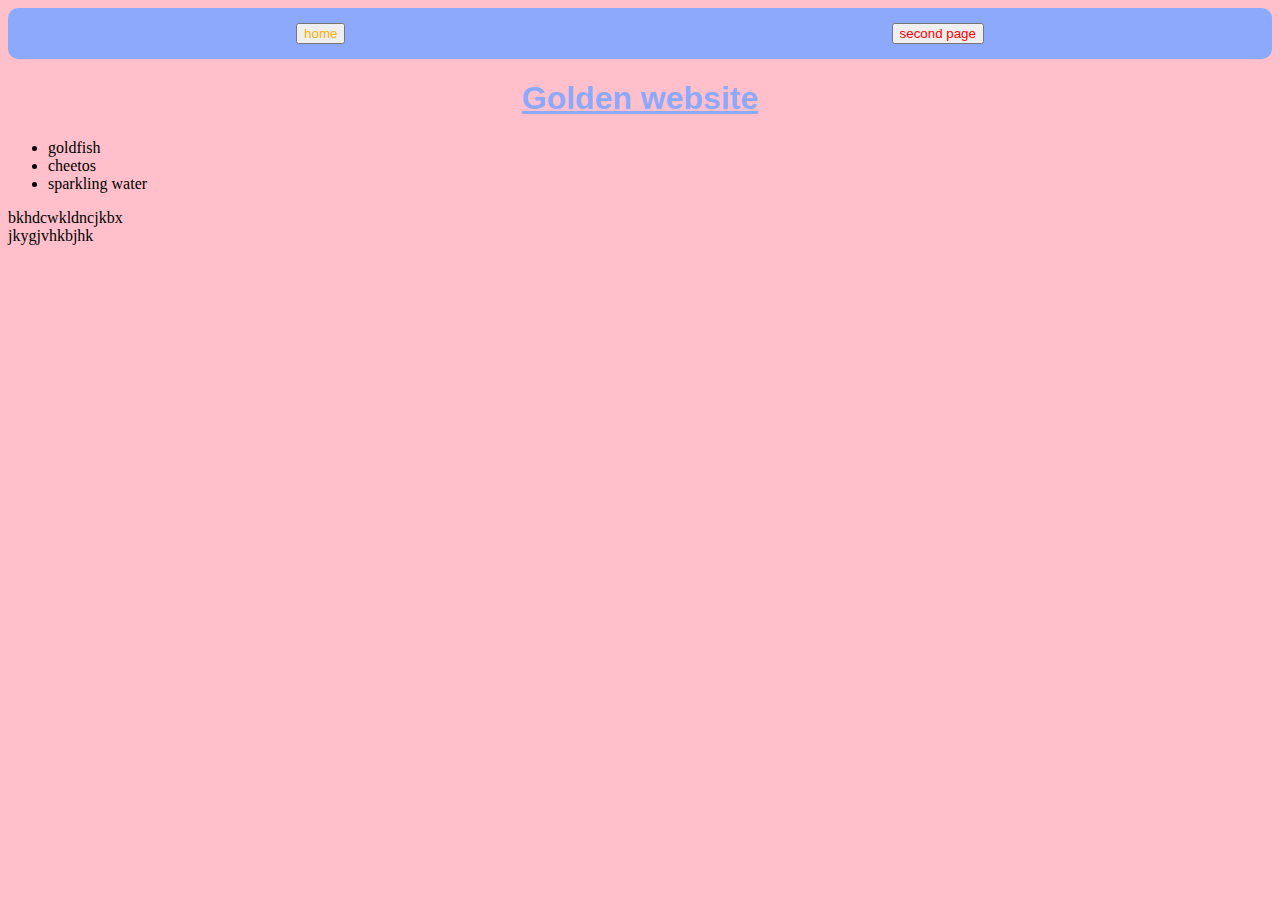
<file: page2.html>
<!DOCTYPE html>
<html>

<head>
  <meta charset="utf-8">
  <meta name="viewport" content="width=device-width">
  <title>replit</title>
  <link href="style.css" rel="stylesheet" type="text/css" />
</head>

<body>
<nav>
<!-- <a href="index.html"><button>home</button></a>
 <a href="page2.html"><button>second page</button></a>  -->
  <a href="index.html"><button class="current">home</button></a>
  <a href="page2.html"><button class="unused">second page</button></a> 
</nav>



  <h1>Golden website</h1>
  <!-- <img src="https://upload.wikimedia.org/wikipedia/commons/b/bf/Golden_Gate_Bridge_as_seen_from_Battery_East.jpg"
    width="300px"
    />
 -->
<!-- <div>
<h3>This is the golden gate bridge</h3>
</div> -->

  <div>
    <ul>
      <li>goldfish</li>
      <li>cheetos</li>
      <li>sparkling water</li>
    </ul>
    <p>bkhdcwkldncjkbx</br>jkygjvhkbjhk</p>
  </div>

  <script src="script.js"></script>
</body>

</html>
</file>
<file: style.css>
html {
  height: 100%;
  width: 100%;
}

h1{
text-decoration: underline;
  color:#8ca9fb;
  text-align:center;
  font-family:'Lucida Sans', 'Lucida Sans Regular', 'Lucida Grande', 'Lucida Sans Unicode', Geneva, Verdana, sans-serif;  
}

body{
background-color:pink;
}

img{
  border: 2px solid;
  
}

nav{
display:flex;
  justify-content:space-around;
  background-color:#8ca9fb;
  border-radius: 10px;
  padding:15px;
  
}

.current{
  color:#fdaf03;
}

.unused{
  color:red;
  
}

button:hover{
  transform:scale(3);
  z-index:102;
  transition:0.5s;
  color:pink;
}
</file>
